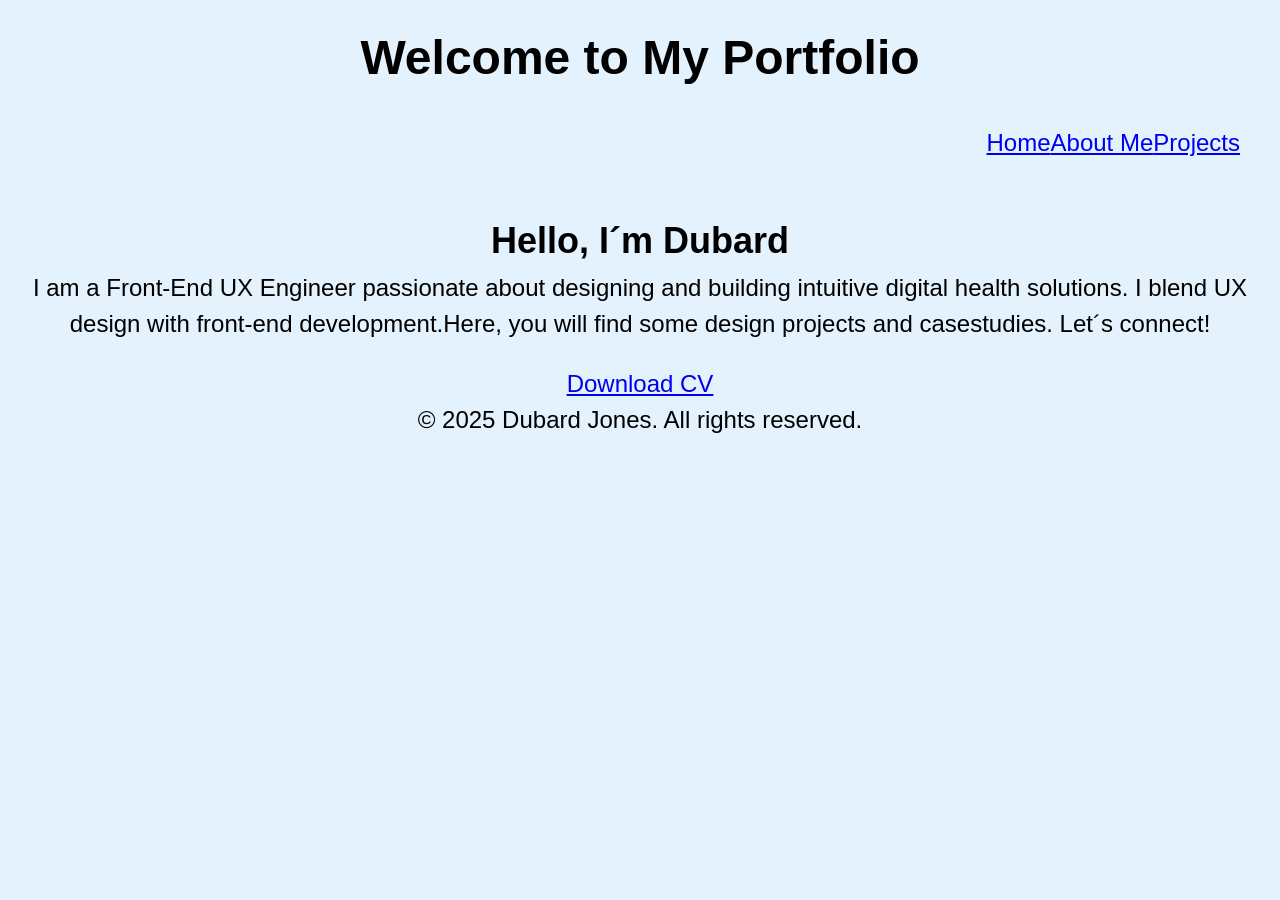
<file: about me.html>
<!DOCTYPE html>
<html lang="en">
<head>
    <meta charset="UTF-8">
    <meta name="viewport" content="width=device-width, initial-scale=1.0">
    <title>About Me</title>
    <link rel="stylesheet" href="styles.css">
</head>
<body>
    <header>
        <h1>Welcome to My Portfolio</h1>
    </header>
    <nav>
        <a href="index.html">Home</a>
        <a href="about.html">About Me</a>
        <a href="projects.html">Projects</a>
    </nav>
    <div class="container">
        <section>
            <h2>Hello, I´m Dubard</h2>
            <p>I am a Front-End UX Engineer passionate about designing and building intuitive digital health solutions. I blend UX design with front-end development.Here, you will find some design projects and casestudies. Let´s connect!</p>
        </section>
    </div>

    <a href="cv/Dubard_Jones_CV.pdf" download>Download CV</a>
    
    <footer>
        <p>&copy; 2025 Dubard Jones. All rights reserved.</p>
    </footer>
    <script src="script.js"></script>
</body>
</html>
</file>
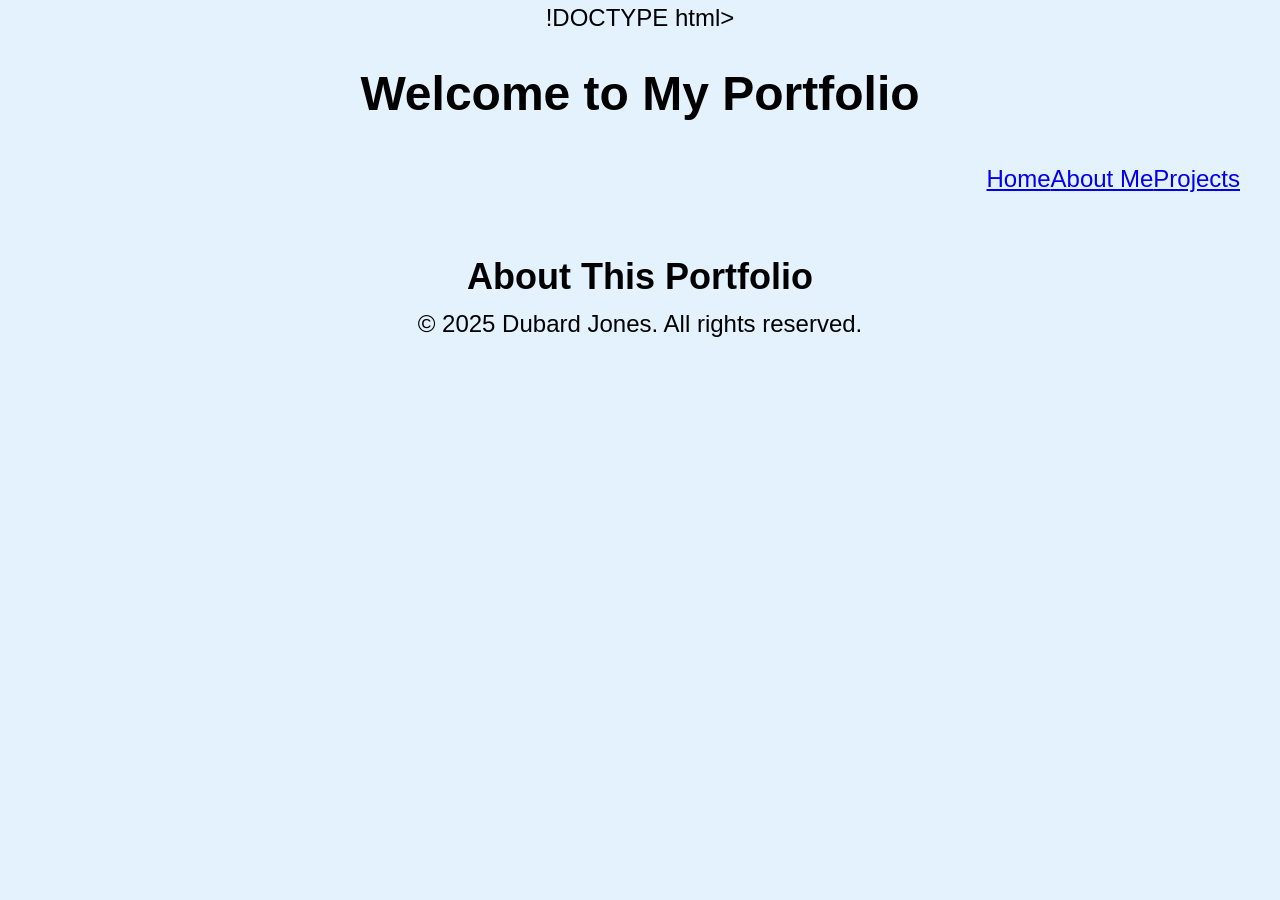
<file: projects.html>
!DOCTYPE html>
<html lang="en">
<head>
    <meta charset="UTF-8">
    <meta name="viewport" content="width=device-width, initial-scale=1.0">
    <title>Frontend UX Engineer Portfolio</title>
    <link rel="stylesheet" href="styles.css">
</head>
<body>
    <header>
        <h1>Welcome to My Portfolio</h1>
    </header>
    <nav>
        <a href="index.html">Home</a>
        <a href="about.html">About Me</a>
        <a href="projects.html">Projects</a>
    </nav>
    <div class="container">
        <section>
            <h2>About This Portfolio</h2>
        </section>
    </div>
    <footer>
        <p>&copy; 2025 Dubard Jones. All rights reserved.</p>
    </footer>
</body>
</html>
</file>
<file: styles.css>
/* General Styles */

html {
    font-size: 62.5%;
}
body {
    font-family: Inter,Arial,Helvetica, sans-serif;
    background-color: #E3F2FD; /* Light Blue Background */
    font-size: 2.4rem;
    line-height: 1.5;
    margin: 0;
    padding: 0;
    text-align: center;
    overflow-x: hidden;
}

h1,
h2,
h3 {
    margin-bottom: 1rem;
    line-height: 1.1;
}

p {
    margin-top: 0;
}
/* Navigation */
nav {
    display: flex;
    justify-content: flex-end;
    padding: 30px;
    background: transparent;
    margin: 10px;
}

.nav-links {
    list-style: none;
    display: flex;
    gap: 25px;
}

.nav-links li a {
    text-decoration: none;
    color: #333;
    font-weight: bold;
    transition: color 0.3s;
}

.nav-links li a:hover {
    color: #007BFF;
}

/* Intro Section */
.intro {
    display: flex;
    flex-direction: column;
    align-items: flex-start;
    padding: 75px;
}

.btn {
    background: #007BFF;
    color: white;
    border: none;
    padding: 10px 20px;
    font-size: 18px;
    cursor: pointer;
    transition: transform 0.3s ease-in-out;
}

.btn:hover {
    transform: translateY(5px);
    background-color: rgb(233, 176, 18);
}

/* Sections Centering */
.center {
    align-items: center;
    text-align: center;
    padding: 60px 20px;
}

/* Skills Icons */
.icons {
    display: flex;
    justify-content: center;
    gap: 20px;
    font-size: 2rem;
    color: #333;
}

/* Social Media Icons */
.social-icons {
    position: fixed;
    left: -50px;
    top: 50%;
    transform: translateY(-50%);
    display: flex;
    flex-direction: column;
    gap: 10px;
    transition: left 0.3s;
}

.social-icons a {
    color: #007BFF;
    font-size: 1.5rem;
    text-decoration: none;
}

.social-icons:hover {
    left: 10px;
}

#language-switcher {
    font-size: 16px;
    padding: 7px;
    margin-left: 10px;
}


/* Mobile View Navigation */
@media (max-width: 768px) {
    nav {
        flex-direction: column;
        align-items: center;
    }
    .nav-links {
        flex-direction: column;
        gap: 10px;
    }
    .intro {
        align-items: center;
    }
}

.high-contrast {
    background-color: #000;
    color: #FFF;
}

.high-contrast .nav-links li a {
    color: #FFD700;
}

#language-switcher{
    color: #481dc9;
}
</file>
